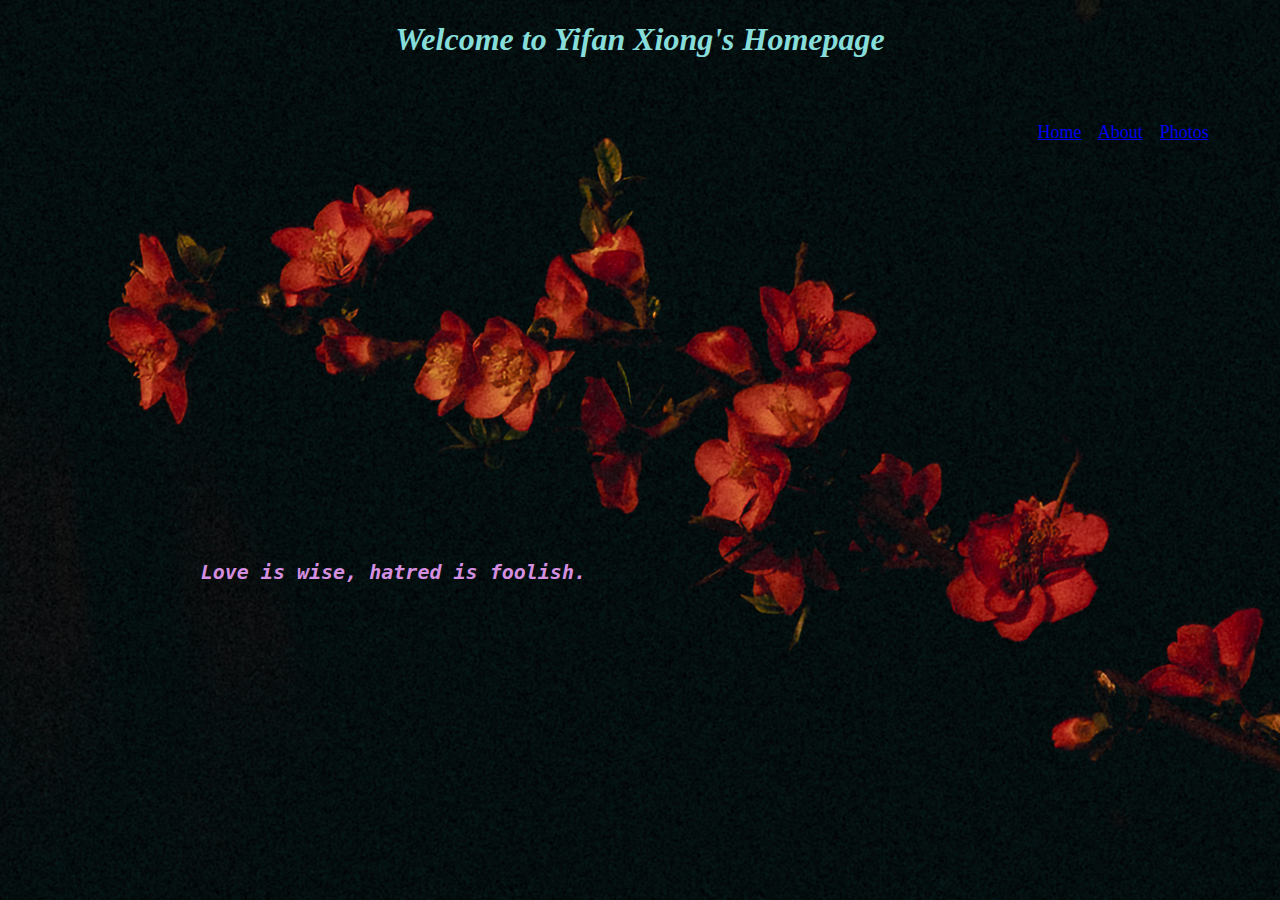
<file: static/index.html>
<!DOCTYPE html>
<html>
    <head>
        <link rel="stylesheet" type="text/css" href="../css/index_style.css"/>
    </head>
    <body>
        <h1 class="title">
            Welcome to Yifan Xiong's Homepage
        </h1>
        <div class='ribbon'>
            <a href='static/index.html' class="ribbon-sub"><span>Home</span></a>
            <a href='static/about.html' class="ribbon-sub"><span>About</span></a>
            <a href='./form.html' class="ribbon-left-sub"><span>Photos</span></a>
        </div>
        <h3 class="sent">
            <pre>
                Love is wise, hatred is foolish.
            </pre>
        </h3>
    </body>
</html>
</file>
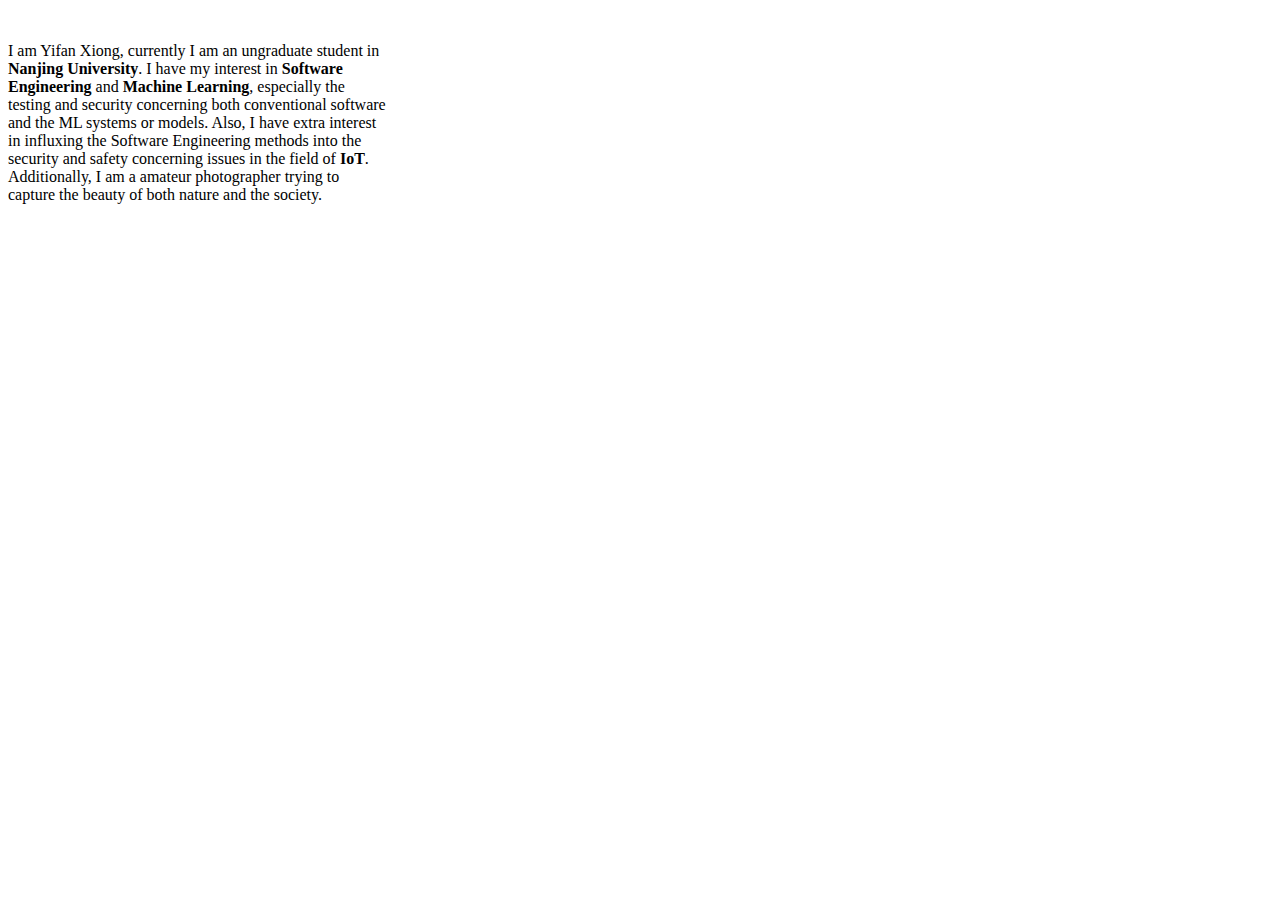
<file: static/about.html>
<!DOCTYPE html>
<html>
    <head>
        <link rel="stylesheet" type="text/css" href="../css/about_style.css"/>
    </head>
    <body>
        <div class="intro">
            <img >
            <div class="info">
                <p>
                    I am Yifan Xiong, currently I am an ungraduate student in <b>Nanjing University</b>. 
                    I have my interest in <b>Software Engineering</b> and <b>Machine Learning</b>, 
                    especially the testing and security concerning both conventional software
                    and the ML systems or models. Also, I have extra interest in influxing the Software
                    Engineering methods into the security and safety concerning issues in the field of <b>IoT</b>.
                    Additionally, I am a amateur photographer trying to capture the beauty of both nature and the society.
            </div>
        </div>
        <div class="publications">
            <div class="papers">
                <div class="single-paper">
                        
                </div>
            </div>
        </div>           
    </body>
</html>
</file>
<file: css/index_style.css>
h1 {
    color:rgb(134, 221, 217);
    text-align:center;
    font-style: italic;
}

p {
    margin-left:20px;
}

.ribbon {
    margin-top: 5%;
    text-align:right;
    font-size: large;
}

.ribbon-sub {
    margin-right: 1%;
}
.ribbon-left-sub {
    margin-right: 5%;
}
body { min-height: 90vh; }
body {
    background-image:url("/img/IMG_1.JPG");
}

.sent {
    font-family: Simsun;
    font-style: italic;
    color:rgb(212, 143, 224);
    font-size: x-large;
    margin-top: 33%;
}
</file>
<file: css/about_style.css>
.info {
    width: 30%;
    font-size: medium;
    font-family: 'Times New Roman', Times, serif;
}
</file>
